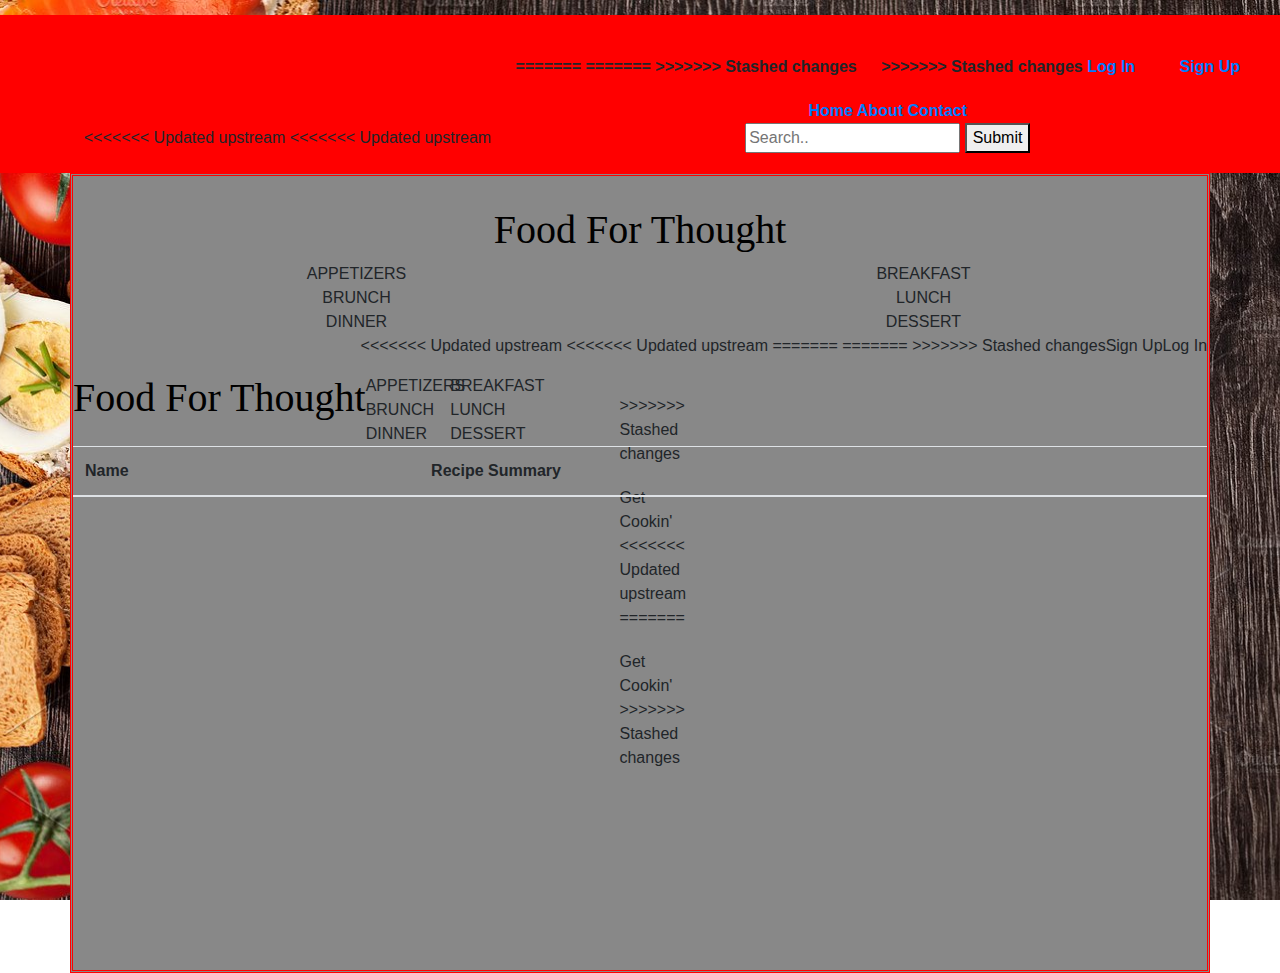
<file: index.html>
<!DOCTYPE html>

<html lang = "en-us">

<head>

<title>Food For Thought</title>

<meta charset = "utf-8">

<!-- Sign Up HTML -->
<!-- <link rel="html" href="sign-up.html"> -->

<!-- Sign Up CSS -->
<!-- <link rel="stylesheet" href="assets/CSS/sign-up.css"> -->

<!-- Main Style Sheet -->
<link rel="stylesheet" href="assets/CSS/style.css">

<!-- Font Style Sheet -->
<link href="https://fonts.googleapis.com/css?family=BioRhyme">

<!-- Bootstrap Style Sheet -->
<link rel="stylesheet" href="https://stackpath.bootstrapcdn.com/bootstrap/4.3.1/css/bootstrap.min.css" 
    integrity="sha384-ggOyR0iXCbMQv3Xipma34MD+dH/1fQ784/j6cY/iJTQUOhcWr7x9JvoRxT2MZw1T" crossorigin="anonymous">

<!-- Icon Style Sheet -->
<link rel="stylesheet" href="https://use.fontawesome.com/releases/v5.8.1/css/all.css"
    integrity="sha384-50oBUHEmvpQ+1lW4y57PTFmhCaXp0ML5d60M1M7uH2+nqUivzIebhndOJK28anvf" crossorigin="anonymous">

<!-- JavaScript -->
<link rel="javascript" href="assets/Javascript/JavaScript.js">

<!-- Images -->
<link rel="images" href="assets/Images.jpg"> 

<!-- Google Places API: AIzaSyCMRYCReVvNR6gw5e32j3byrqoAsOvyiAE -->

</head>

<body>

    <nav class = "topNav">

        <!-- <ul> -->

<<<<<<< Updated upstream
<<<<<<< Updated upstream
        <div type = "button" id = "Log-In">
=======
=======
>>>>>>> Stashed changes
            <div type = "button" id = "Log-In">
>>>>>>> Stashed changes

            <a href = "log in.html">Log In</a>
            <!-- <li>Log In</li>   -->
            
        </div>

        <div type = "button" id = "Sign-Up">

            <a href = "sign-up.html">Sign Up</a> 
            <!-- <li>Sign Up</li> -->

        </div>

        <!-- </ul> -->

        <div>

            <a class="active" href="#home">Home</a>

            <a href="#about">About</a>

            <a href="#contact">Contact</a>

            <div class="search-container">

                <form action="/action_page.php">

                    <input type="text" placeholder="Search.." name="search">

                    <button type="submit">Submit</button>

                </form>

            </div>

        </div>

    </nav> 

    <div class = "container">

        <div class = "container1"> 

            <div class = "row">
                
                <div class = "col-lg-12" id = "header">
                
                    <h1> Food For Thought <i class = "far fa-comment"> </i> </h1>
                
                </div>
                
            </div>
                
        </div>

        <div class = "container2">

            <div class = "row">

                <div class = "col-sm" id = "appetizers">

                    <div type = "button" inline-block = "app">APPETIZERS</div>  

                </div>

                <div class = "col-sm" id = "breakfast">

                    <div type = "button" inline-block = "breakfast">BREAKFAST</div>

                </div>

            </div>
            
            <div class = "row">

                <div class = "col-sm" id = "brunch">
            
                    <div type = "button" inline-block = "brunch">BRUNCH</div>
            
                </div>

                <div class = "col-sm" id = "lunch">

                    <div type = "button" inline-block = "lunch">LUNCH</div>

                </div>

            
            </div>

            <div class = "row">

                <div class = "col-sm" id = "dinner">
            
                    <div type = "button" inline-block = "dinner">DINNER</div>
            
                </div>

                <div class = "col-sm" id = "dessert">

                    <div type = "button" inline-block = "dessert">DESSERT</div>

                </div>
            
            </div>

        </div>

        <div class = "container3">

            <div class = "row">

                <div class = "col-sm" id = "bottomNav">

                    <div type = "button" inline-block = "home"><i class = "fas fa-home"></i></div>

                </div>

                <div class = "col-sm" id = "bottomNav">

                    <div type = "button" inline-block = "favorites"><i class = "fas fa-heart"></i></div>
            
                </div>

                <div class = "col-sm" id = "bottomNav">

                    <div type = "button" inline-block = "shopping list" id = "shopping list"><i class = "fas fa-shopping-cart"></i></div>
                
                </div>

                <div class = "col-sm" id = "bottomNav">

                    <div type = "button" inline-block = "add to calendar"><i class = "far fa-calendar-plus"></i></div>
                
                </div>

                <table class="table">
                        <thead>
                          <tr>
                            <!-- The scope attribute specifies that this is a header for a column -->
                            <th scope="col">Name</th>
                            <th scope="col">Recipe Summary</th>
                          </tr>
                        </thead>
                        <tbody id = "tableBuddy">

                        </tbody>
                
                <div id = "images">
                    
                </div>
                
            </div>

        </div>

    </div>
<<<<<<< Updated upstream
<<<<<<< Updated upstream
=======
=======
>>>>>>> Stashed changes

            <li>Sign Up</li>

            <li>Log In</li>

        </ul>

    </nav>

    <div class = "container1">

        <div class = "row">
            
            <div class = "col-lg-12" id = "header">
            
                <h1> Food For Thought <i class = "far fa-comment"> </i> </h1>
            
            </div>
            
        </div>
            
    </div>

    <div class = "container2">

        <div class = "row">

            <div class = "col-sm-4" id = "buttons">

                <div type = "button" inline-block = "app">APPETIZERS</div>  

            </div>

            <div class = "col-sm-4" id = "buttons">

                <div type = "button" inline-block = "breakfast">BREAKFAST</div>

            </div>

        </div>
        
        <div class = "row">

            <div class = "col-sm-4" id = "buttons">
        
                <div type = "button" inline-block = "brunch">BRUNCH</div>
        
            </div>

            <div class = "col-sm-4" id = "buttons">

                <div type = "button" inline-block = "lunch">LUNCH</div>

            </div>

        
        </div>

        <div class = "row">

            <div class = "col-sm-4" id = "buttons">
        
                <div type = "button" inline-block = "dinner">DINNER</div>
        
            </div>

            <div class = "col-sm-4" id = "buttons">

                <div type = "button" inline-block = "dessert">DESSERT</div>

            </div>
        
        </div>

    </div>

    <div class = "row">

        <div class = "col-sm-2" id = "bottomNav">

            <div type = "button" inline-block = "home"><i class = "fas fa-home"></i></div>

        </div>

        <div class = "col-sm-2" id = "bottomNav">

            <div type = "button" inline-block = "favorites"><i class = "fas fa-heart"></i></div>
>>>>>>> Stashed changes
    
    <footer> Get Cookin' <i class = "fas fa-utensils"> </i></footer>

    <script type="text/javascript" src="https://cdnjs.cloudflare.com/ajax/libs/jquery/3.2.1/jquery.min.js"></script>

<<<<<<< Updated upstream
    <script type="text/javascript" src="./assets/Javascript/JavaScript.js"></script>
=======
    
    <footer> Get Cookin' <i class = "fas fa-utensils"> </i></footer>
>>>>>>> Stashed changes

</body>

</html>
</file>
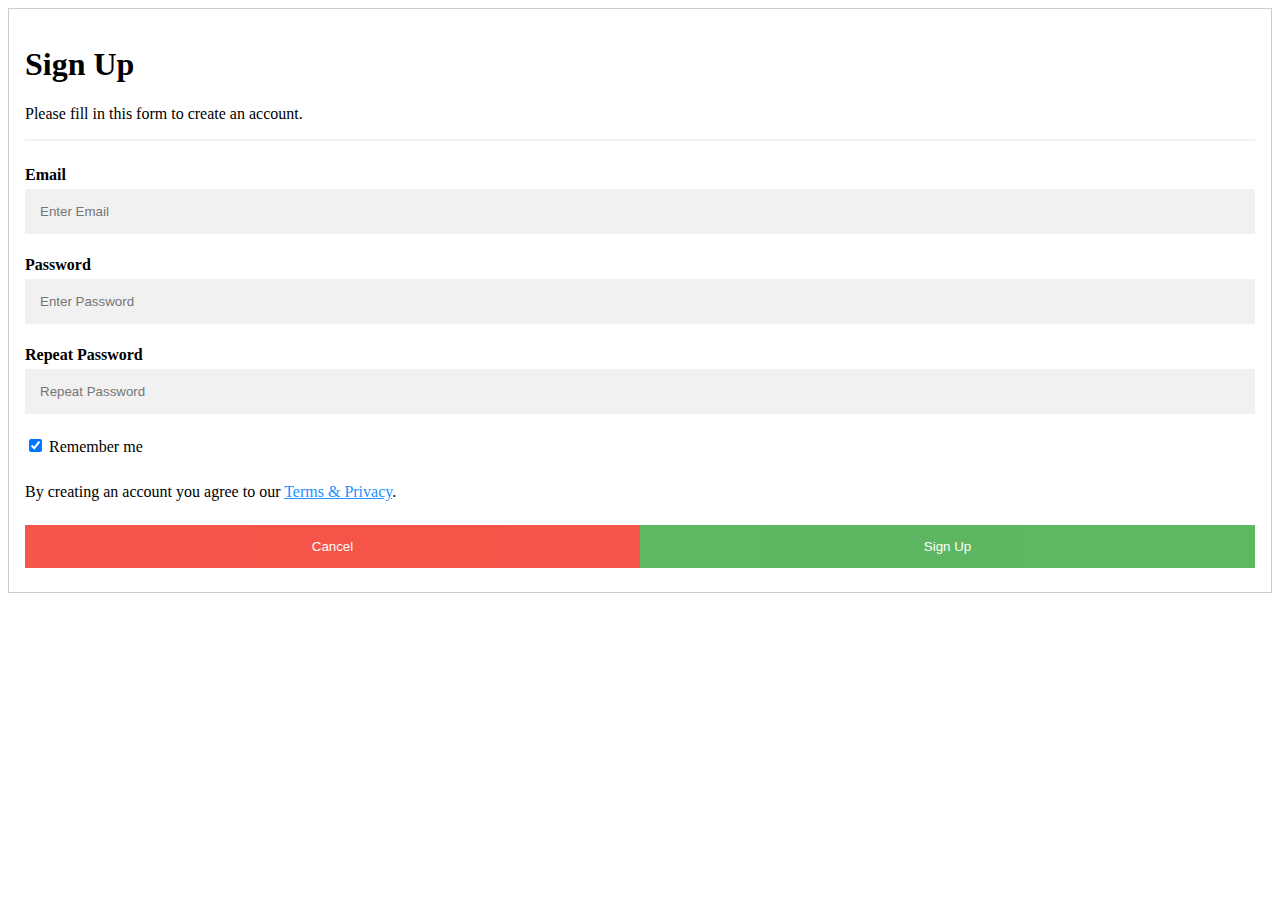
<file: sign-up.html>
<!DOCTYPE html>

<html lang = "en-us">

    <head>

        <link rel="stylesheet" href="assets/CSS/sign-up.css">

    </head>

    <body>

        <form action="action_page.php" style="border:1px solid #ccc">

            <div class="container">

                <h1>Sign Up</h1>

                <p>Please fill in this form to create an account.</p>

                <hr>
              
                <label for="email"><b>Email</b></label>

                <input type="text" placeholder="Enter Email" name="email" required>
              
                <label for="psw"><b>Password</b></label>

                <input type="password" placeholder="Enter Password" name="psw" required>
              
                <label for="psw-repeat"><b>Repeat Password</b></label>

                <input type="password" placeholder="Repeat Password" name="psw-repeat" required>
              
                <label><input type="checkbox" checked="checked" name="remember" style="margin-bottom:15px"> Remember me </label>
              
                <p>By creating an account you agree to our <a href="#" style="color:dodgerblue">Terms & Privacy</a>.</p>
              
                <div class="clearfix">

                    <button type="button" class="cancelbtn">Cancel</button>

                    <button type="submit" class="signupbtn">Sign Up</button>

                </div>

            </div>

        </form>

    </body> 

</html>
</file>
<file: assets/CSS/sign-up.css>
* {box-sizing: border-box}

/* Full-width input fields */
  input[type=text], input[type=password] {
  width: 100%;
  padding: 15px;
  margin: 5px 0 22px 0;
  display: inline-block;
  border: none;
  background: #f1f1f1;
}

input[type=text]:focus, input[type=password]:focus {
  background-color: #ddd;
  outline: none;
}

hr {
  border: 1px solid #f1f1f1;
  margin-bottom: 25px;
}

/* Set a style for all buttons */
button {
  background-color: #4CAF50;
  color: white;
  padding: 14px 20px;
  margin: 8px 0;
  border: none;
  cursor: pointer;
  width: 100%;
  opacity: 0.9;
}

button:hover {
  opacity:1;
}

/* Extra styles for the cancel button */
.cancelbtn {
  padding: 14px 20px;
  background-color: #f44336;
}

/* Float cancel and signup buttons and add an equal width */
.cancelbtn, .signupbtn {
  float: left;
  width: 50%;
}

/* Add padding to container elements */
.container {
  padding: 16px;
}

/* Clear floats */
.clearfix::after {
  content: "";
  clear: both;
  display: table;
}

/* Change styles for cancel button and signup button on extra small screens */
@media screen and (max-width: 300px) {
  .cancelbtn, .signupbtn {
    width: 100%;
  }
}
</file>
<file: assets/CSS/style.css>
.topNav {
    background-color: red;
    text-align: right;
    margin-top: 15px;
}
    
li {
    list-style-type: none;
}

#Log-In {
    text-align: center;
    padding: 20px;
    display: inline-block;
    font-weight: bold;
}

#Sign-Up {
    text-align: center;
    padding: 20px;
    display: inline-block;
    font-weight: bold;
}

h1 {
    text-align: Center;
    font-size: 12px; 
    font-family: 'BioRhyme';
    margin-bottom: 45px;
    color: black;
}

.container {
    width: 700px;
    height: 800px;
    padding: 30px;
    border: red;
    background-color: rgb(136, 136, 136);
    border-style: double;
}

#appetizers {
   text-align: center;
}

#breakfast {
    text-align: center;
}

#brunch {
    text-align: center;
}

#lunch {
    text-align: center;
}

#dinner{
    text-align: center;
}

#dessert {
    text-align: center;
} 

body {
    background: url("../Images/background1.jpg") no-repeat center center fixed;
    -webkit-background-size: cover;
    -moz-background-size: cover;
    -o-background-size: cover;
    background-size: cover;
}

#tableBuddy {
    color: black;
    text-align: center;
}

#bottomNav {
    margin-top: 20px;
    padding: 20 px;
    height: 10px;
    width: 10px;
    margin-bottom: 10px;
    text-align: center;
    position: static;
}

footer {
    background-color: red;
    text-align: center;
    margin-top: 20px;
}
</file>
